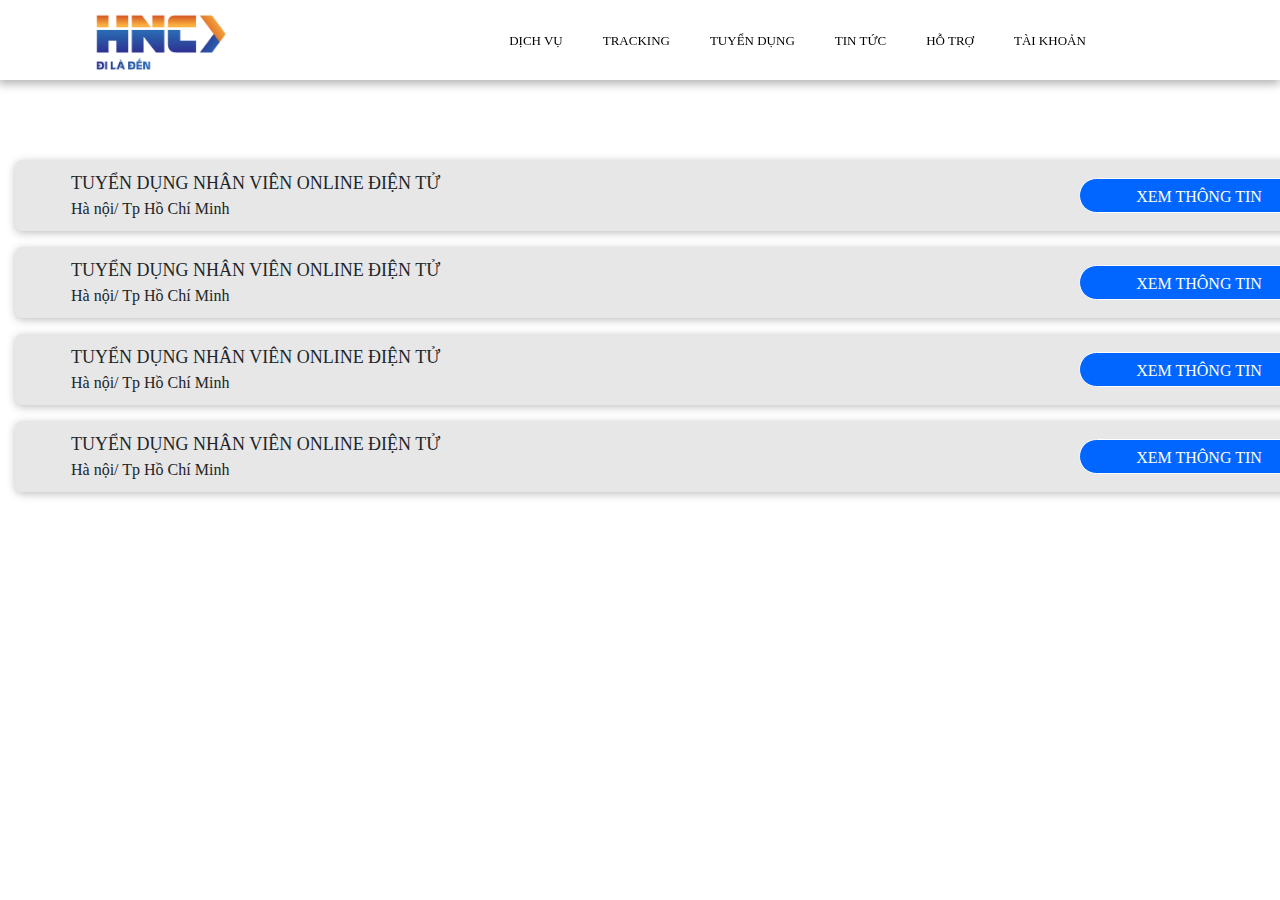
<file: jobs.html>
<!DOCTYPE html>
<html lang="en">
<head>
    <meta charset="UTF-8">
    <meta http-equiv="X-UA-Compatible" content="IE=edge">
    <meta name="viewport" content="width=device-width, initial-scale=1.0">
    <title>Document</title>
    <link rel="stylesheet" href="https://cdn.jsdelivr.net/npm/bootstrap@4.6.1/dist/css/bootstrap.min.css">
    <link rel="stylesheet" href="/css/app.css">
    
</head>
<body>
    <div class="container-fluid header-wrap">     
        <div class="header">
            <div class="header__logo">
                <img src="./image/Logo-HNC-TV.png" alt="" class="header__image">
            </div>
            <div class="header__navbar">
                <ul class="header__nav">
                    <li class="nav__item">
                        <a href="" class="nav__link icon-down">
                            Dịch vụ 
                            <ion-icon name="chevron-down-outline" class="nav__link-icon"></ion-icon></a>
                    </li>
                    <li class="nav__item">
                        <a href="" class="nav__link">Tracking<ion-icon name="chevron-down-outline" class="nav__link-icon"></ion-icon></a></a>
                    </li>
                    <li class="nav__item">
                        <a href="" class="nav__link">tuyển dụng<ion-icon name="chevron-down-outline" class="nav__link-icon"></ion-icon></a></a>
                    </li>
                    <li class="nav__item">
                        <a href="" class="nav__link">tin tức<ion-icon name="chevron-down-outline" class="nav__link-icon"></ion-icon></a></a>
                    </li>
                    <li class="nav__item">
                        <a href="" class="nav__link">Hỗ trợ <ion-icon name="chevron-down-outline" class="nav__link-icon"></ion-icon></a></a>
                    </li>
                    <li class="nav__item">
                        <a href="" class="nav__link">Tài khoản <ion-icon name="chevron-down-outline" class="nav__link-icon"></ion-icon></a></a>
                    </li>
                </ul>
            </div>    
            <div class="header__search">
                <div class="search__icon">
                    <ion-icon name="search-outline" class="icon--search"></ion-icon>
                </div>
                <div class="seach_language">
                    <ion-icon name="logo-medium"  class="icon--logo"></ion-icon>
                </div>               
            </div>
        </div>
       
    </div>
    <div class="jobs container-fluid page-content page-content-lg">
        <div class="job__item">
            <div class="item__info">
                <div class="item__content item__content--text-lg">
                    Tuyển dụng nhân viên online điện tử
                </div>
                <div class="item__address">
                    Hà nội/ Tp Hồ Chí Minh
                </div>
            </div>
            <div class="contact">
                <button class="btn btn--contact">XEM THÔNG TIN</button>
            </div>
        </div>
        <div class="job__item">
            <div class="item__info">
                <div class="item__content item__content--text-lg">
                    Tuyển dụng nhân viên online điện tử
                </div>
                <div class="item__address">
                    Hà nội/ Tp Hồ Chí Minh
                </div>
            </div>
            <div class="contact">
                <button class="btn btn--contact">XEM THÔNG TIN</button>
            </div>
        </div>
        <div class="job__item">
            <div class="item__info">
                <div class="item__content item__content--text-lg">
                    Tuyển dụng nhân viên online điện tử
                </div>
                <div class="item__address">
                    Hà nội/ Tp Hồ Chí Minh
                </div>
            </div>
            <div class="contact">
                <button class="btn btn--contact">XEM THÔNG TIN</button>
            </div>
        </div>
        <div class="job__item">
            <div class="item__info">
                <div class="item__content item__content--text-lg">
                    Tuyển dụng nhân viên online điện tử
                </div>
                <div class="item__address">
                    Hà nội/ Tp Hồ Chí Minh
                </div>
            </div>
            <div class="contact">
                <button class="btn btn--contact">XEM THÔNG TIN</button>
            </div>
        </div>
    </div>
</body>
</html>
</file>
<file: css/app.css>
@font-face {
  font-family: "FuturaRegular";
  src: url("../../font/SFUFUTURA/SFUFuturaRegular.TTF");
}
@font-face {
  font-family: Futura;
  src: url("../../font/SFUFUTURA/SFUFuturaBook.TTF");
}
@font-face {
  font-family: "Poppins";
  src: url();
}
* {
  font-family: "Poppins";
  margin: 0;
  padding: 0;
  font-size: 16px;
  box-sizing: border-box;
}

body {
  position: relative;
}

image {
  display: block;
  max-width: 100%;
}

.container-lg {
  max-width: 1400px !important;
}

.bold {
  font-weight: bold;
}

.text--lg {
  font-size: 32px;
  color: white;
}

.underline {
  border-bottom: 1px solid currentColor;
}

.text-blur {
  color: #9F9F9F;
}

.header-wrap {
  position: fixed;
  z-index: 1001;
  background-color: #fff;
  height: 80px;
  box-shadow: -1px 3px 9px 1px rgba(0, 0, 0, 0.3);
}
.header-wrap .header {
  width: 1092px;
  margin: 0 auto;
  display: flex;
  align-items: center;
  justify-items: center;
  justify-content: space-between;
  line-height: 80px;
}
.header-wrap .header__logo .header__image {
  height: 3.5rem;
}
.header-wrap .header__navbar {
  display: flex;
  flex-grow: 4;
  justify-content: end;
}
.header-wrap .header__search {
  display: flex;
  flex-grow: 1;
  justify-items: center;
  align-items: center;
  justify-content: center;
}
.header-wrap .header__search .search__icon {
  margin-right: 15px;
  cursor: pointer;
}
.header-wrap .header__search .icon--search {
  font-size: 16px;
}
.header-wrap .header__search .icon--logo {
  font-size: 20px;
  line-height: initial;
}
.header-wrap .header__nav {
  display: flex;
  align-items: center;
  justify-items: center;
  margin: 0 !important;
}
.header-wrap .header__nav .nav__item {
  list-style: none;
}
.header-wrap .header__nav .nav__link {
  text-decoration: none;
  padding: 20px 15px;
  margin: 0 5px;
  text-transform: uppercase;
  position: relative;
  color: black;
  font-size: 13px;
  position: relative;
}
.header-wrap .header__nav .nav__link:hover {
  color: red;
}
.header-wrap .header__nav .nav__link-icon {
  position: absolute;
  top: 50%;
  transform: translate(10%, -50%);
}
@media only screen and (max-width: 1024px) {
  .header-wrap .header {
    width: 900px !important;
  }
}
@media only screen and (max-width: 1199px) {
  .header-wrap .header {
    width: 950px;
  }
}

.btn {
  border: 1px solid white;
  margin: 0 20px;
  text-transform: uppercase;
}
.btn--viewmore {
  color: #408cff;
  background-color: #fff;
}
.btn--helper {
  color: white;
}
.btn--contact {
  width: 15rem;
  height: 35px;
  background: #0066FF;
  border-radius: 17.5px;
  color: #FFFFFF;
}
@media only screen and (max-width: 1024px) {
  .btn--viewmore, .btn--helper {
    padding: 4px;
    font-size: 15px;
  }
}

.slide-main {
  background: url("../../image/2448624-01 1 (1).png") no-repeat;
  height: 35vw;
  width: 100%;
  background-position: 50% 12%;
  background-size: cover;
}
.slide-main__content {
  position: absolute;
  top: 50%;
  left: 50%;
  transform: translate(-50%, -50%);
  text-align: center;
}
.slide-main__content .content__title {
  color: white;
}
.slide-main__content .content__text {
  font-size: 36px;
}
.slide-main__content .content__button .btn {
  border: 1px solid white;
  margin: 0 20px;
  text-transform: uppercase;
}
.slide-main__content .content__button .btn--viewmore {
  color: #408cff;
  background-color: #fff;
}
.slide-main__content .content__button .btn--helper {
  color: white;
}
@media only screen and (max-width: 1024px) {
  .slide-main .content__text {
    font-size: 30px;
  }
}
@media only screen and (max-width: 1199px) {
  .slide-main .content__text {
    font-size: 22px;
  }
}
@media only screen and (max-width: 1439px) {
  .slide-main .content__text {
    font-size: 25px;
  }
}

.recruitment .slick-track {
  display: -webkit-flex;
  display: flex;
  flex-direction: row;
  align-items: stretch;
  overflow-y: auto;
  height: 100%;
}
.recruitment .slick-list {
  width: 100%;
}
.recruitment .slick-track {
  width: 100%;
}
.recruitment__content {
  text-align: center;
  padding: 40px 0 30px 0;
}
.recruitment__info {
  max-width: 1050px;
  margin: 0 auto;
  display: flex;
  flex-direction: row;
  align-items: stretch;
}
.recruitment__info .recruitment__item {
  flex: 1 0;
  padding: 20px 10px;
  margin: 0 15px;
  text-align: center;
  background: #FFFFFF;
  border-radius: 4px;
  border: 1px solid #ebe8e8;
  box-shadow: 0px 2px 8px rgba(0, 0, 0, 0.25);
}
.recruitment__info .recruitment__item .item__icon--lg {
  font-size: 40px;
}
.recruitment__info .recruitment__item .item__description span {
  font-size: 13px;
}
.recruitment__info .item--pt-3 {
  padding-bottom: 1rem;
}
@media only screen and (max-width: 1024px) {
  .recruitment .recruitment__info {
    max-width: 850px;
  }
}

.banner-wrap {
  margin-top: 4rem;
  background: url("../../image/banner.png") no-repeat;
  background-size: cover;
  background-position: 50% -10%;
}
.banner-wrap .banner {
  height: 10rem;
  line-height: 10rem;
  position: relative;
  display: flex;
  align-items: center;
  justify-items: center;
  justify-content: center;
}
.banner-wrap .banner__content {
  text-align: center;
}
@media only screen and (max-width: 1024px) {
  .banner-wrap .banner__content h2 {
    font-size: 25px;
    margin-bottom: 0;
  }
}
@media only screen and (max-width: 1199px) {
  .banner-wrap .banner__content h2 {
    font-size: 25px;
    margin-bottom: 0;
  }
}
.banner-wrap .banner__button {
  position: absolute;
  right: 0;
}

.page-content-lg {
  top: 10rem !important;
}

.jobs {
  width: 1410px;
  margin: 0 auto;
}
.jobs .job__item {
  display: flex;
  align-items: center;
  justify-items: center;
  justify-content: space-between;
  background: #E7E7E7;
  box-shadow: 0px 2px 8px rgba(0, 0, 0, 0.25);
  border-radius: 7px;
  padding: 10px 56px;
  margin-bottom: 1rem;
}
.jobs .job__item .item__content--text-lg {
  text-transform: uppercase;
  font-size: 18px;
  font-weight: 500;
}
.page-content-lg {
  top: 10rem !important;
}

.job-content {
  width: 1115px;
  margin: 0 auto;
  position: relative;
}
.job-content .job-detail__left {
  padding-left: 160px;
}
@media only screen and (max-width: 1024px) {
  .job-content .job-detail__left {
    padding-left: 130px;
  }
}
.job-content .job-detail__left .item {
  margin-left: 1.2rem;
  padding-bottom: 20px;
}
.job-content .job-detail__right {
  position: absolute;
  top: 0;
  right: 0;
}
.job-content .job-detail__right .form-apply {
  background: #F4F4F4;
  border: 1px solid #C9C9C9;
  border-radius: 2px;
  padding: 20px 30px;
  width: 290px;
}
.job-content .job-detail__right .form-apply .company-name {
  padding-bottom: 10px;
}
.job-content .job-detail__right .form-apply .company-logo {
  width: 121px;
  height: 51px;
}
.job-content .job-detail__right .form-apply .form-content {
  padding-top: 20px;
  padding-bottom: 5px;
}
.job-content .job-detail__right .form-apply .form-footer {
  text-align: center;
}
.job-content .job-detail__right .form-apply .form-footer .btn-apply {
  text-transform: uppercase;
  padding: 7px;
  border: none;
  outline: none;
  background: #0066ff;
  color: white;
  border-radius: 30px;
  font-size: 14px;
}
.job-content .job-detail__right .form-apply span {
  font-size: 14px !important;
}

.v-modal--submit, .v-modal--success {
  display: none;
}
.v-modal__form {
  position: fixed;
  top: 45%;
  left: 50%;
  transform: translate(-50%, -50%);
  width: 500px;
  background: #FFFFFF;
  border-radius: 4px;
  z-index: 1003;
  padding: 48px 62px;
}
.v-modal__form .form__colose {
  position: absolute;
  top: 1%;
  right: 2%;
  cursor: pointer;
}
.v-modal__form .form__content {
  padding-top: 40px;
}
.v-modal__form .form__content input {
  background-color: #DDDDDD;
  border-color: #DDDDDD;
  outline: none;
}
.v-modal__form .form__content input:focus {
  box-shadow: unset;
}
.v-modal__form .form__footer {
  text-align: center;
  padding-top: 20px;
}
.v-modal__form .form__footer button {
  text-transform: uppercase;
  padding: 12px;
  border: none;
  outline: none;
  background: #0066ff;
  color: white;
  border-radius: 30px;
  font-size: 14px;
}
.v-modal__jumbertron {
  position: absolute;
  top: 50%;
  left: 50%;
  transform: translate(-50%, -50%);
  top: 15%;
  width: 552px;
  background: #FFFFFF;
  border-radius: 4px;
  z-index: 1003;
  padding: 40px;
}
.v-modal__jumbertron .jumbertron__close {
  position: absolute;
  top: 1%;
  right: 2%;
  cursor: pointer;
}
.v-modal__background-blur {
  position: fixed;
  top: 0;
  z-index: 1002;
  background-color: black;
  opacity: 0.3;
  right: 0;
  width: 100%;
  height: 100%;
}

.page-content {
  position: relative;
  top: 80px;
}

.text-red {
  color: red;
}

.slick-arrow {
  border: none;
  background-color: unset;
}

.prev-arrow {
  font-size: 20px;
}

.next-arrow {
  font-size: 20px;
}

.scroll-fix {
  position: fixed;
  right: 9rem;
  width: 290px;
  animation-name: example;
  animation-duration: 0.5s;
}

.icon-close {
  font-size: 30px;
}

@keyframes example {
  0% {
    top: 50px;
    width: 290px;
  }
  100% {
    top: 9rem;
    width: 290px;
  }
}

/*# sourceMappingURL=app.css.map */
</file>
